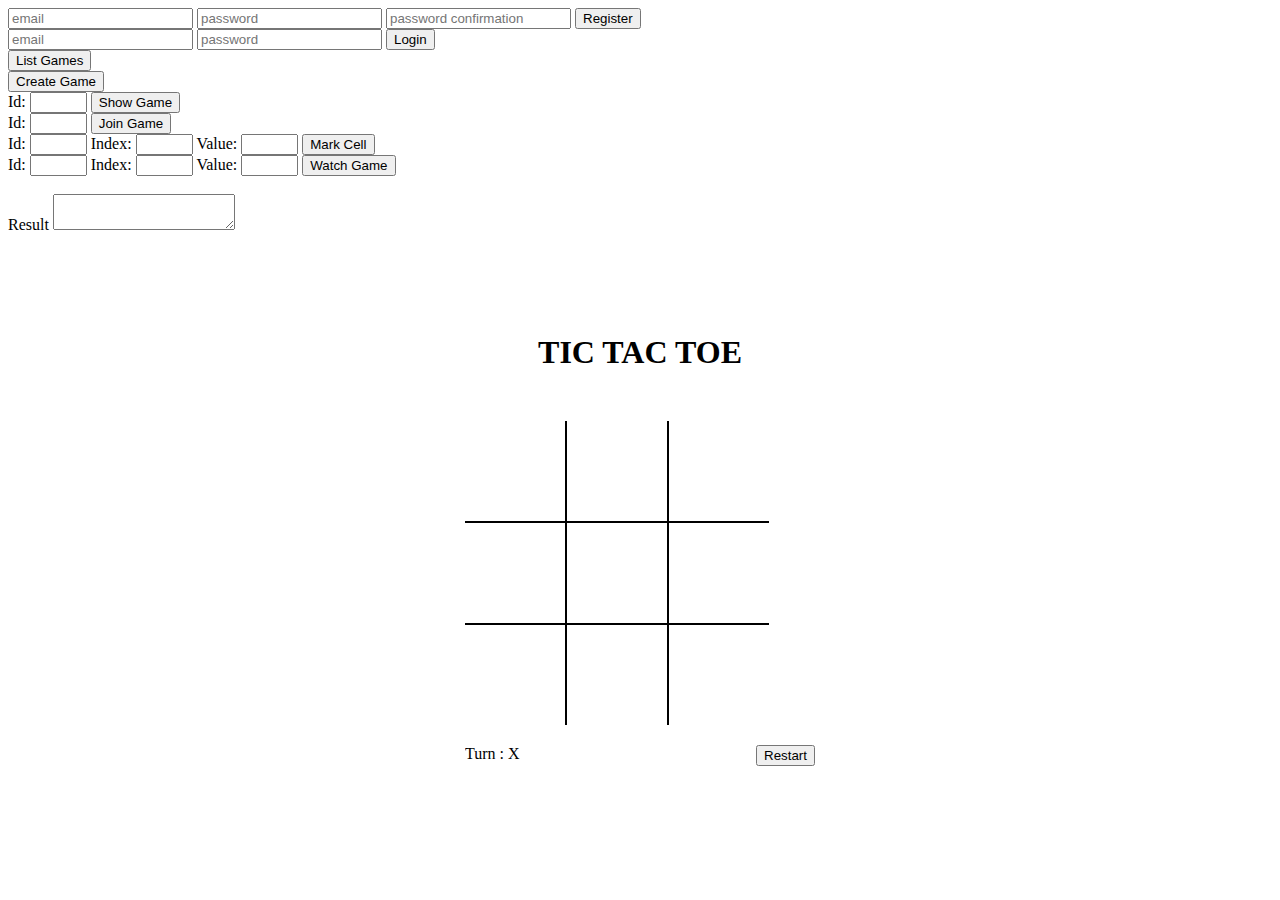
<file: index.html>
<!DOCTYPE html>
<html lang="en">
  <head>
    <script src="https://code.jquery.com/jquery-2.1.4.js"></script>
    <script type="text/javascript" src="script/script.js"></script>

    <link rel="stylesheet" type="text/css" href="style.css">
  </head>

  <body>
    <!-- Antonys Code -->
    <form id="register">
      <input name="email" type="text" placeholder="email">
      <input name="password" type="password" placeholder="password">
      <input name="password_confirmation" type="password" placeholder="password confirmation">
      <input name="register" type="submit" value="Register">
    </form>
    <form id="login">
      <input name="email" type="text" placeholder="email">
      <input name="password" type="password" placeholder="password">
      <input name="login" type="submit" value="Login">
    </form>
    <form id="list-games">
      <input name="list-games" type="submit" value="List Games">
      <input class="token" name="token" type="hidden">
    </form>
    <form id="create-game">
      <input name="create-game" type="submit" value="Create Game">
      <input class="token" name="token" type="hidden">
    </form>
    <form id="show-game">
      <label for="show-id">Id:</label>
      <input id="show-id" type="text" size="4">
      <input name="show-game" type="submit" value="Show Game">
      <input class="token" name="token" type="hidden">
    </form>
    <form id="join-game">
      <label for="join-id">Id:</label>
      <input id="join-id" type="text" size="4">
      <input name="join-game" type="submit" value="Join Game">
      <input class="token" name="token" type="hidden">
    </form>
    <form id="mark-cell">
      <label for="mark-id">Id:</label>
      <input id="mark-id" type="text" size="4">
      <label for="mark-index">Index:</label>
      <input name="index" id="mark-index" type="text" size="4">
      <label for="mark-value">Value:</label>
      <input name="value" id="mark-value" type="text" size="4">
      <input name="mark-cell" type="submit" value="Mark Cell">
      <input class="token" name="token" type="hidden">
    </form>
    <form id="watch-game">
      <label for="watch-id">Id:</label>
      <input id="watch-id" type="text" size="4">
      <label for="watch-index">Index:</label>
      <input name="index" id="watch-index" type="text" size="4">
      <label for="watch-value">Value:</label>
      <input name="value" id="watch-value" type="text" size="4">
      <input name="watch-game" type="submit" value="Watch Game">
      <input class="token" name="token" type="hidden">
    </form>
    <br>
    <label for="result">Result</label>
    <textarea id="result"></textarea>
    <!-- end of his code -->

    <div class="container">
      <h1>TIC TAC TOE</h1>
      <div class='tictactoe'>
        <div class="board">
          <div class="cell 0" onClick="setCell(0)"></div>
          <div class="cell 1" onClick="setCell(1)">></div>
          <div class="cell 2" onClick="setCell(2)"></div>
          <div class="cell 3" onClick="setCell(3)"></div>
          <div class="cell 4" onClick="setCell(4)"></div>
          <div class="cell 5" onClick="setCell(5)"></div>
          <div class="cell 6" onClick="setCell(6)"></div>
          <div class="cell 7" onClick="setCell(7)"></div>
          <div class="cell 8" onClick="setCell(8)"></div>
        </div>
        <div class="options">
          <div class="playerText"></div>
          <button class="restart" onClick="init()">Restart</button>
        </div>
      </div>
    </div>
  </body>
</html>
</file>
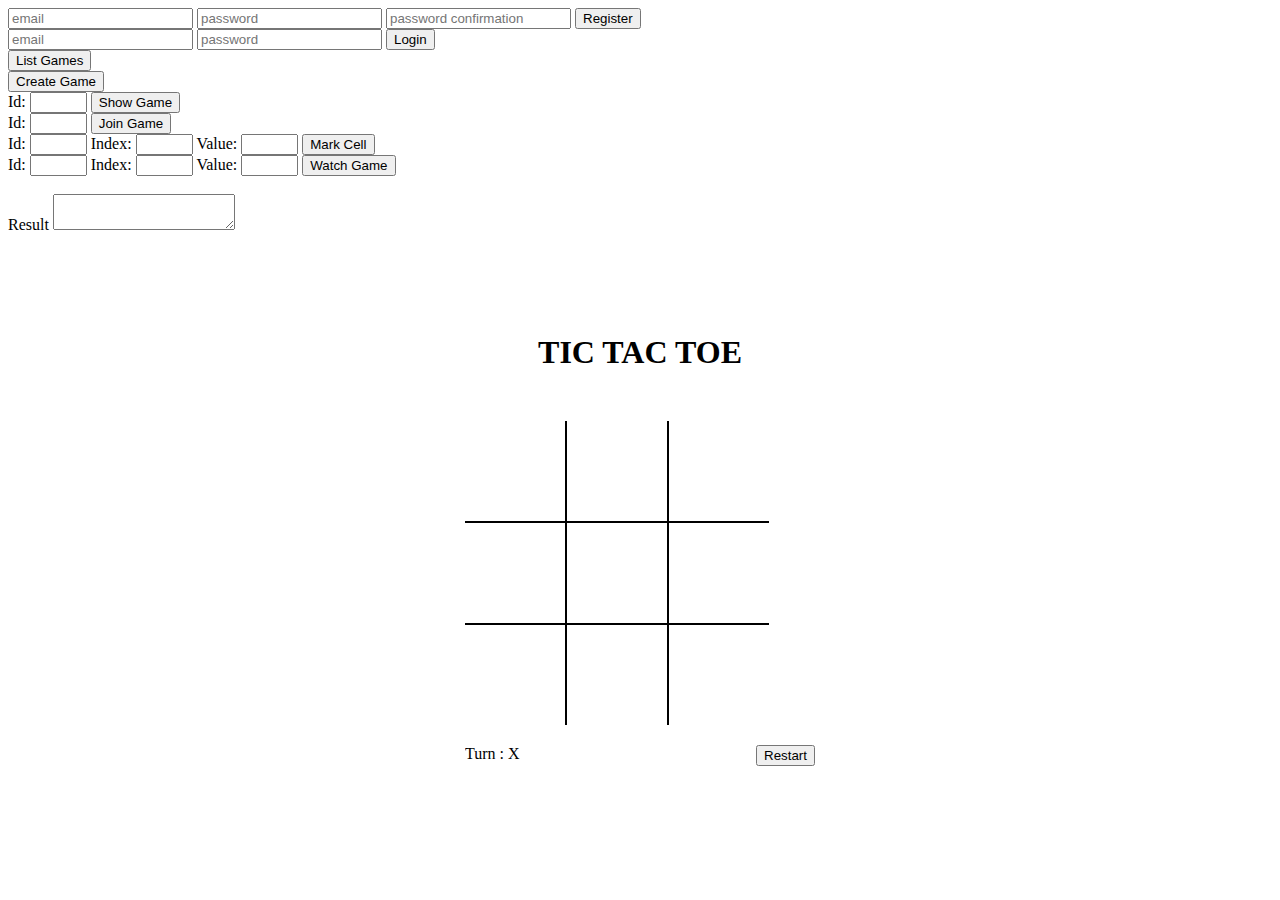
<file: ticTacToe.html>
<!DOCTYPE html>
<html lang="en">
  <head>
    <script src="https://code.jquery.com/jquery-2.1.4.js"></script>
    <script type="text/javascript" src="script/script.js"></script>

    <link rel="stylesheet" type="text/css" href="style.css">
  </head>

  <body>
    <!-- Antonys Code -->
    <form id="register">
      <input name="email" type="text" placeholder="email">
      <input name="password" type="password" placeholder="password">
      <input name="password_confirmation" type="password" placeholder="password confirmation">
      <input name="register" type="submit" value="Register">
    </form>
    <form id="login">
      <input name="email" type="text" placeholder="email">
      <input name="password" type="password" placeholder="password">
      <input name="login" type="submit" value="Login">
    </form>
    <form id="list-games">
      <input name="list-games" type="submit" value="List Games">
      <input class="token" name="token" type="hidden">
    </form>
    <form id="create-game">
      <input name="create-game" type="submit" value="Create Game">
      <input class="token" name="token" type="hidden">
    </form>
    <form id="show-game">
      <label for="show-id">Id:</label>
      <input id="show-id" type="text" size="4">
      <input name="show-game" type="submit" value="Show Game">
      <input class="token" name="token" type="hidden">
    </form>
    <form id="join-game">
      <label for="join-id">Id:</label>
      <input id="join-id" type="text" size="4">
      <input name="join-game" type="submit" value="Join Game">
      <input class="token" name="token" type="hidden">
    </form>
    <form id="mark-cell">
      <label for="mark-id">Id:</label>
      <input id="mark-id" type="text" size="4">
      <label for="mark-index">Index:</label>
      <input name="index" id="mark-index" type="text" size="4">
      <label for="mark-value">Value:</label>
      <input name="value" id="mark-value" type="text" size="4">
      <input name="mark-cell" type="submit" value="Mark Cell">
      <input class="token" name="token" type="hidden">
    </form>
    <form id="watch-game">
      <label for="watch-id">Id:</label>
      <input id="watch-id" type="text" size="4">
      <label for="watch-index">Index:</label>
      <input name="index" id="watch-index" type="text" size="4">
      <label for="watch-value">Value:</label>
      <input name="value" id="watch-value" type="text" size="4">
      <input name="watch-game" type="submit" value="Watch Game">
      <input class="token" name="token" type="hidden">
    </form>
    <br>
    <label for="result">Result</label>
    <textarea id="result"></textarea>
    <!-- end of his code -->

    <div class="container">
      <h1>TIC TAC TOE</h1>
      <div class='tictactoe'>
        <div class="board">
          <div class="cell 0"></div>
          <div class="cell 1"></div>
          <div class="cell 2"></div>
          <div class="cell 3"></div>
          <div class="cell 4"></div>
          <div class="cell 5"></div>
          <div class="cell 6"></div>
          <div class="cell 7"></div>
          <div class="cell 8"></div>
        </div>
        <div class="options">
          <div class="playerText"></div>
          <button class="restart" onClick="init()">Restart</button>
        </div>
      </div>
    </div>
  </body>
</html>
</file>
<file: style.css>
{
  margin:0;
  padding:0;
  box-sizing :border-box;
}

.container{
  width:600px;
  margin:100px auto;
  text-align: center;
}
.tictactoe{
  margin:50px auto;
}

.board, .options{
  width:350px;
  margin:20px auto;
  overflow: auto;
}

.cell{
  float:left;
  width:100px;
  height:100px;
  line-height: 100px;
}

[class*="0"],[class*="1"],[class*="2"],[class*="3"],[class*="4"],[class*="5"] {
  border-bottom:2px solid black;
}
[class*="0"],[class*="3"],[class*="6"],[class*="1"],[class*="4"],[class*="7"] {
  border-right:2px solid black;
}

.cell:hover{
  background-color: rgba(0,0,0,0.02);
}

.playerText{
  float:left;

}
.restart{
  float:right;
}
</file>
